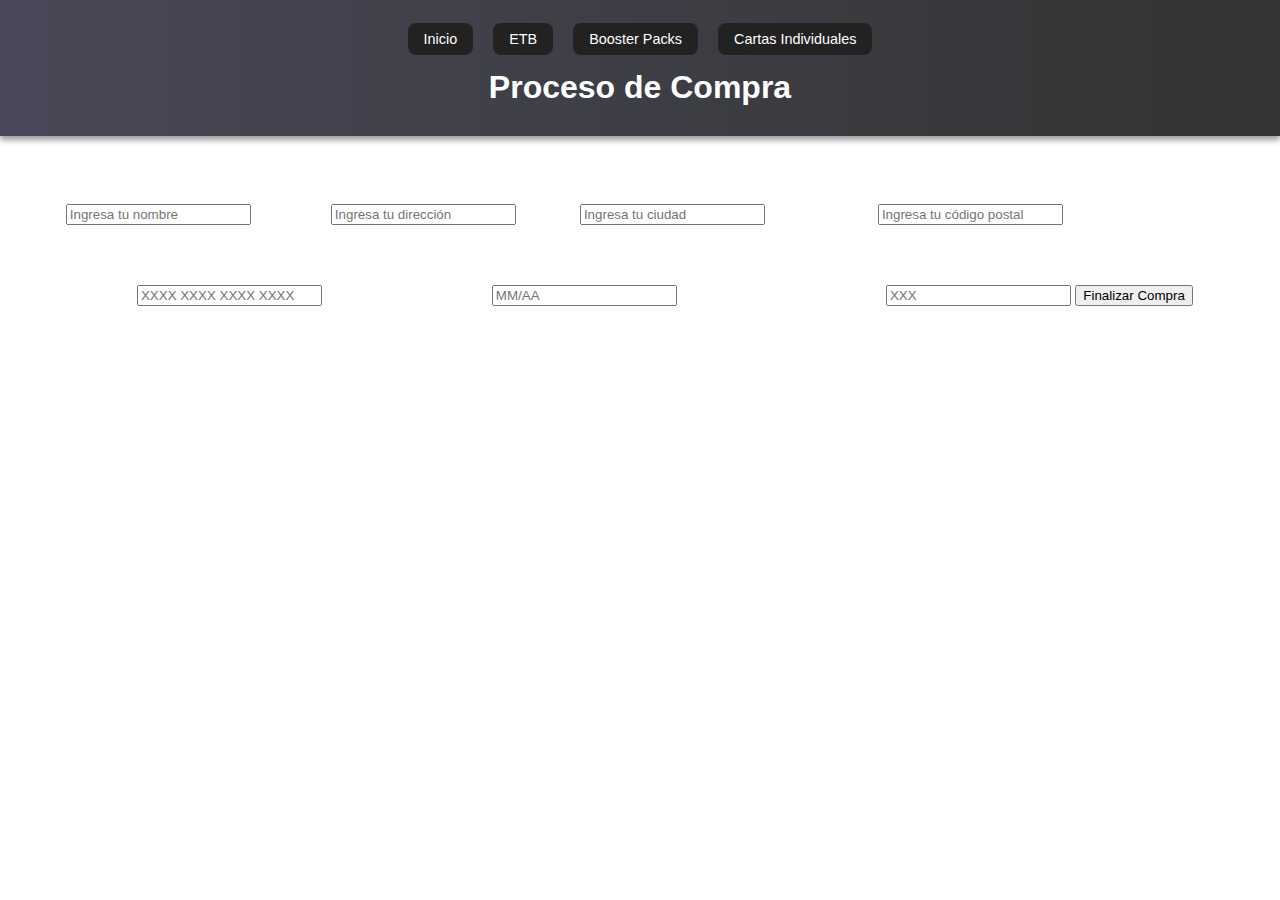
<file: checkout.html>
<!DOCTYPE html>
<html lang="es">
<head>
    <meta charset="UTF-8">
    <meta name="viewport" content="width=device-width, initial-scale=1.0">
    <title>Checkout - Pokémon</title>
    <link rel="stylesheet" href="styles.css">
</head>
<body class="dark-theme">
    <header>
        <nav>
            <ul>
                <li><a href="cara.html">Inicio</a></li>
                <li><a href="index.html">ETB</a></li>
                <li><a href="booster.html">Booster Packs</a></li>
                <li><a href="single-cards.html">Cartas Individuales</a></li>
            </ul>
        </nav>
        <h1>Proceso de Compra</h1>
    </header>

    <main>
        <section class="checkout-form">
            <h2>Formulario de Compra</h2>
            <form id="checkout-form" onsubmit="processCheckout(event)">
                <label for="name">Nombre:</label>
                <input type="text" id="name" placeholder="Ingresa tu nombre" required>

                <label for="address">Dirección:</label>
                <input type="text" id="address" placeholder="Ingresa tu dirección" required>

                <label for="city">Ciudad:</label>
                <input type="text" id="city" placeholder="Ingresa tu ciudad" required>

                <label for="zipcode">Código Postal:</label>
                <input type="text" id="zipcode" placeholder="Ingresa tu código postal" required>

                <!-- Nueva sección para la información de la tarjeta -->
                <h3>Información de la Tarjeta</h3>

                <label for="card-number">Número de tarjeta:</label>
                <input type="text" id="card-number" placeholder="XXXX XXXX XXXX XXXX" required>

                <label for="expiry-date">Fecha de vencimiento:</label>
                <input type="text" id="expiry-date" placeholder="MM/AA" required>

                <label for="cvv">Código de seguridad (CVV):</label>
                <input type="text" id="cvv" placeholder="XXX" required>

                <button type="submit">Finalizar Compra</button>
            </form>
        </section>

        <section class="cart-summary">
            <h2>Resumen de Carrito</h2>
            <ul id="cart-items"></ul>
            <p id="total">Total: $0.00</p>
        </section>
    </main>

    

    <script>
        // Función para procesar el checkout
        function processCheckout(event) {
            event.preventDefault(); // Evitar el envío del formulario

            const name = document.getElementById("name").value;
            const address = document.getElementById("address").value;
            const city = document.getElementById("city").value;
            const zipcode = document.getElementById("zipcode").value;
            const cardNumber = document.getElementById("card-number").value;
            const expiryDate = document.getElementById("expiry-date").value;
            const cvv = document.getElementById("cvv").value;

            if (!name || !address || !city || !zipcode || !cardNumber || !expiryDate || !cvv) {
                alert("Por favor ingresa todos los datos.");
                return;
            }

            // Mostrar mensaje de gracias
            alert(`Gracias por tu compra, ${name}! Tu pedido será enviado a ${address}, ${city}, ${zipcode}.`);

            // Limpiar el carrito y redirigir a la página de agradecimiento
            localStorage.setItem('cart', JSON.stringify([]));
            window.location.href = 'thank-you.html'; // Redirige a la página de agradecimiento
        }

        // Función para cargar el carrito
        function loadCart() {
            const cart = JSON.parse(localStorage.getItem('cart')) || [];
            const cartItemsList = document.getElementById("cart-items");
            const totalPrice = document.getElementById("total");

            let total = 0;
            cartItemsList.innerHTML = ""; // Limpiar los elementos del carrito

            cart.forEach(item => {
                const li = document.createElement("li");
                li.textContent = `${item.titulo} - $${item.precio.toFixed(2)}`;
                cartItemsList.appendChild(li);
                total += item.precio;
            });

            totalPrice.textContent = `Total: $${total.toFixed(2)}`;
        }

        // Cargar el carrito al cargar la página
        window.onload = loadCart;
    </script>
</body>
</html>
</file>
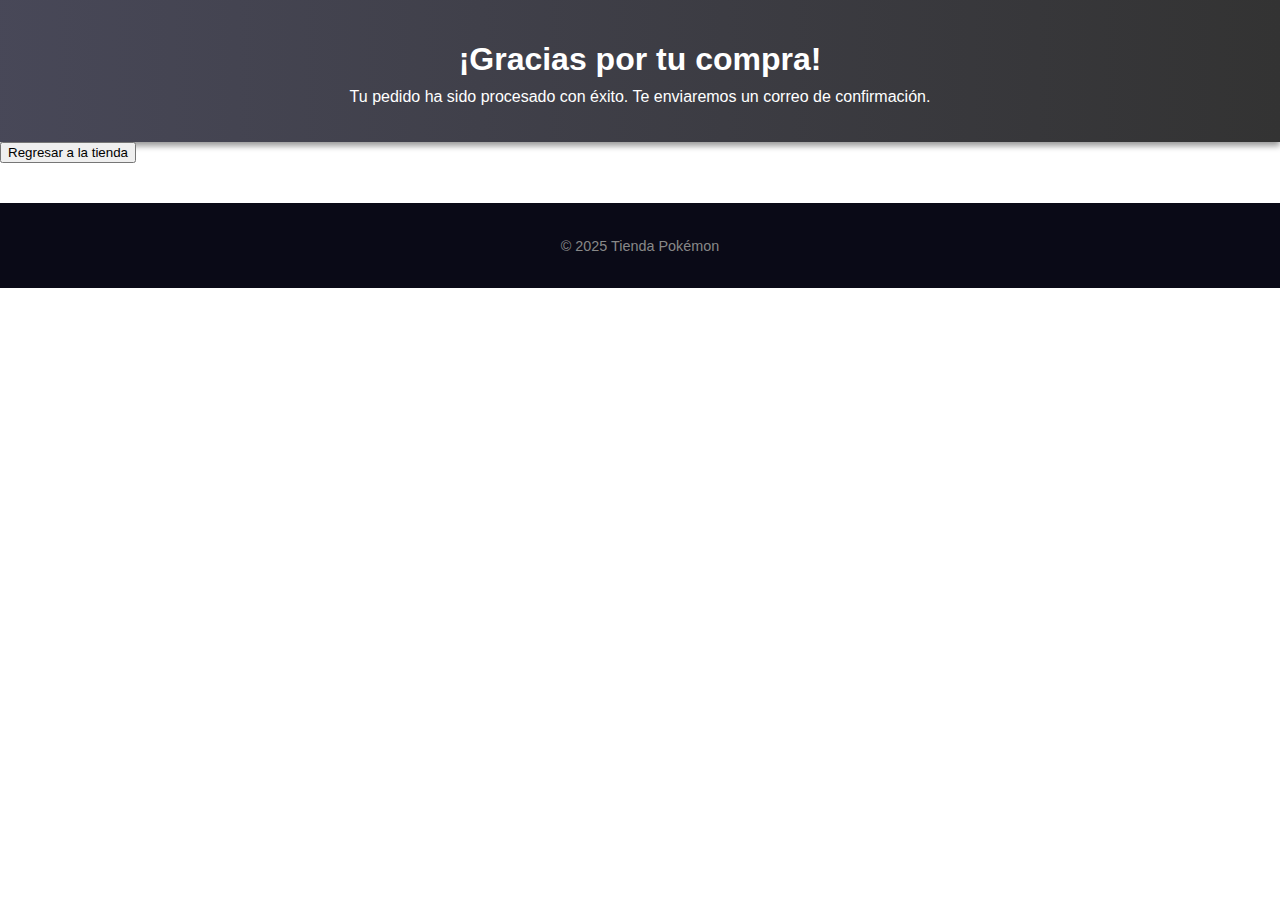
<file: thank-you.html>
<!DOCTYPE html>
<html lang="es">
<head>
    <meta charset="UTF-8">
    <meta name="viewport" content="width=device-width, initial-scale=1.0">
    <title>Gracias por tu Compra</title>
    <link rel="stylesheet" href="styles.css">
</head>
<body>
    <header>
        <h1>¡Gracias por tu compra!</h1>
        <p>Tu pedido ha sido procesado con éxito. Te enviaremos un correo de confirmación.</p>
    </header>

    <!-- Botón para regresar -->
    <section class="thank-you">
        <button onclick="goBack()">Regresar a la tienda</button>
    </section>

    <footer>
        <p>&copy; 2025 Tienda Pokémon</p>
    </footer>

    <script>
        // Función para regresar a la página anterior
        function goBack() {
            window.location.href = "cara.html"; // Redirige a la página de inicio
            // Esto lleva al usuario a la página anterior
        }

        

    </script>
</body>
</html>
</file>
<file: styles.css>
/* ======== ESTILO GLOBAL ======== */
body {
    font-family: Arial, cursive;
    background: url('https://images.hdqwalls.com/download/big-kyogre-pokemon-4k-7y-2048x1152.jpg') no-repeat center center fixed;
    background-size: cover;
    color: #ffffff;
    margin: 0;
    padding: 0;
    min-height: 100vh;
}

/* Fondo en móviles */
@media (max-width: 768px) {
    body {
        background-color: #222;
        background-attachment: scroll;
        background-size: contain;
        background-position: center top;
    }
}

/* ======== HEADER & NAV ======== */
header {
    background: linear-gradient(90deg, rgba(26, 26, 46, 0.8), rgba(0, 0, 0, 0.8)), 
        url('https://images.alphacoders.com/118/1186769.jpg') center center no-repeat;
    background-size: cover;
    padding: 20px;
    text-align: center;
    box-shadow: 0 4px 6px rgba(0,0,0,0.4);
}

header h1 {
    font-size: 2em;
    margin-bottom: 10px;
}

header p {
    font-size: 1em;
    margin-top: 0;
}

nav ul {
    list-style: none;
    padding: 0;
    margin: 10px 0 0;
    display: flex;
    justify-content: center;
    gap: 20px;
    flex-wrap: wrap;
}

nav ul li {
    display: inline;
}

nav ul li a {
    color: #ffffff;
    text-decoration: none;
    padding: 8px 16px;
    background-color: #222;
    border-radius: 8px;
    transition: background-color 0.3s;
    font-size: 0.9em;
}

nav ul li a:hover, nav ul li a.activo {
    background-color: #3b020c;
}

/* Menú responsivo */
@media (max-width: 768px) {
    nav ul {
        flex-direction: column;
        align-items: center;
        gap: 10px;
    }
}

/* ======== ELEMENTOS PRINCIPALES ======== */
#cart-icon {
    position: fixed;
    top: 20px;
    right: 20px;
    background-color: #e9082d;
    padding: 10px 16px;
    border-radius: 20px;
    font-size: 12px;
    cursor: pointer;
    z-index: 1000;
}

.banner {
    padding: 80px 20px;
    text-align: center;
    color: #fff;
    background: rgba(0,0,0,0.5);
}

.banner h2 {
    font-size: 2em;
}

.banner p {
    font-size: 1em;
}

.boton-banner {
    background-color: #e9082d;
    color: #fff;
    text-decoration: none;
    padding: 10px 16px;
    border-radius: 8px;
    font-size: 0.9em;
    transition: background-color 0.3s;
}

.boton-banner:hover {
    background-color: #3b020c;
}

/* ======== GALERÍA ======== */
.galeria {
    padding: 40px 20px;
    text-align: center;
}

.galeria h2 {
    font-size: 1.5em;
    color: #ffcc00;
}

.imagen {
    display: inline-block;
    background-color: rgba(30, 30, 47, 0.9);
    margin: 10px;
    padding: 10px;
    border-radius: 16px;
    width: 200px;
    box-shadow: 0 4px 10px rgba(0,0,0,0.7);
    transition: transform 0.2s;
}

.imagen:hover {
    transform: scale(1.05);
}

.imagen img {
    width: 100%;
    height: auto;
    border-radius: 12px;
}

.titulo {
    font-size: 1em;
    color: #ffffff;
}

.precio {
    font-size: 0.9em;
    color: #e9082d;
    margin-bottom: 10px;
}

.agregar-carrito {
    background-color: #d6b812;
    color: #fff;
    border: none;
    padding: 8px 12px;
    border-radius: 8px;
    cursor: pointer;
    font-size: 0.9em;
}

.agregar-carrito:hover {
    background-color: #3b020c;
}

/* ======== TESTIMONIOS ======== */
.testimonios {
    padding: 40px 20px;
    background-color: #131324;
    text-align: center;
}

.testimonios h2 {
    font-size: 1.5em;
    margin-bottom: 20px;
    color: #ffcc00;
}

.testimonial {
    margin-bottom: 20px;
    font-size: 0.9em;
    max-width: 500px;
    margin-left: auto;
    margin-right: auto;
}

.testimonial span {
    display: block;
    margin-top: 5px;
    font-size: 0.75em;
    color: #aaa;
}

/* ======== PANEL CARRITO ======== */
.cart-panel {
    display: none;
    position: fixed;
    right: 20px;
    top: 80px;
    background-color: #222;
    padding: 20px;
    border-radius: 12px;
    width: 300px;
    z-index: 1000;
    color: white;
    box-shadow: 0 0 10px black;
}

.cart-panel h2 {
    font-size: 1em;
}

.cart-panel ul {
    list-style: none;
    padding: 0;
    max-height: 200px;
    overflow-y: auto;
}

.cart-panel li {
    font-size: 0.9em;
    padding: 5px 0;
}

.cart-panel p {
    font-size: 1em;
    font-weight: bold;
    margin: 10px 0;
}

.cart-panel button {
    background-color: #f20a30;
    border: none;
    color: white;
    padding: 8px 12px;
    border-radius: 6px;
    font-size: 0.9em;
    cursor: pointer;
    width: 100%;
    margin-bottom: 5px;
}

/* ======== TOAST ANIMADO ======== */
#toast {
    display: none; /* Por defecto, el toast está oculto */
    position: fixed;
    bottom: 20px;
    left: 50%;
    transform: translateX(-50%);
    background-color: rgba(0, 0, 0, 0.7);
    color: #fff;
    padding: 10px 20px;
    border-radius: 5px;
    font-size: 16px;
    z-index: 1000;
    opacity: 0;
    transition: opacity 0.5s ease-in-out;
}

#toast.animate {
    display: flex;
    opacity: 1;
    transition: opacity 0.5s ease-in-out;
}


.pokeball-icon {
    width: 24px;
    height: 24px;
}

@keyframes pokeball-shake {
    0% { transform: translateX(0); }
    25% { transform: translateX(-10px); }
    50% { transform: translateX(10px); }
    75% { transform: translateX(-10px); }
    100% { transform: translateX(0); }
}

/* ======== FOOTER ======== */
footer {
    text-align: center;
    padding: 20px;
    background-color: #0a0a17;
    color: #888;
    font-size: 0.9em;
    margin-top: 40px;
}

/* ======== RESPONSIVE AJUSTES ======== */
@media (max-width: 768px) {
    .imagen {
        width: 90%;
    }

    #cart-icon {
        top: 10px;
        right: 10px;
        padding: 8px 12px;
    }

    .cart-panel {
        right: 10px;
        width: 90%;
    }

    .boton-banner {
        font-size: 0.8em;
    }

    header h1 {
        font-size: 1.6em;
    }

    header p {
        font-size: 0.9em;
    }
}
</file>
